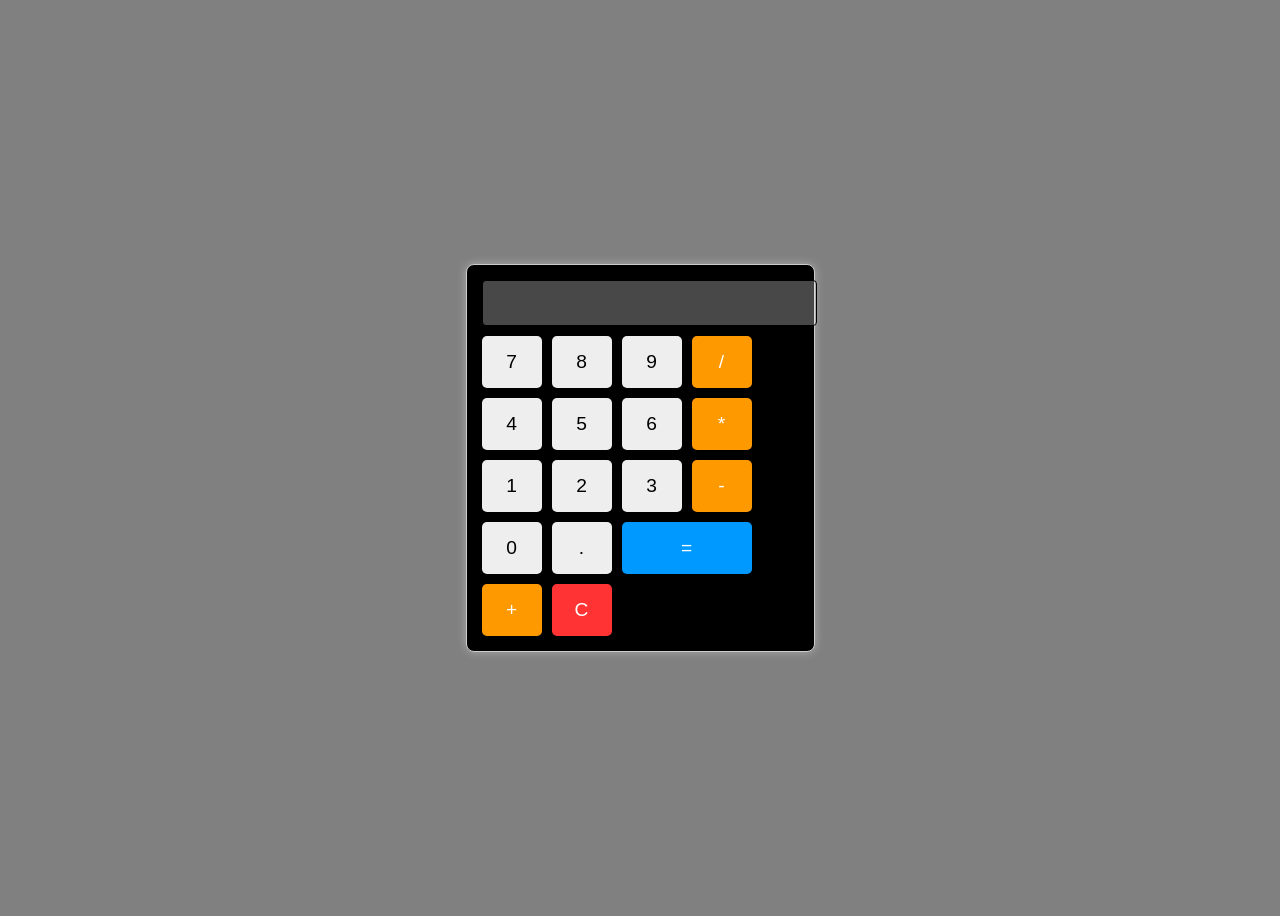
<file: Calculator.html>
<!DOCTYPE html>
<html lang="en">
<head>
<meta charset="UTF-8" />
<meta name="viewport" content="width=device-width, initial-scale=1" />
<title>Simple Calculator</title>
<style>
  body {
    font-family: Arial, sans-serif;
    display: flex;
    justify-content: center;
    align-items: center;
    height: 100vh;
    background: grey;
  }
  .calculator {
    border: 1px solid #ccc;
    padding: 15px;
    background: black;
    border-radius: 8px;
    box-shadow: 0 0 10px #aaa;
  }
  input[type="text"] {
    width: 100%;
    font-size: 1.5em;
    margin-bottom: 10px;
    padding: 8px;
    text-align: right;
    border-radius: 4px;
    border: 1px solid black;
  }
  .buttons {
    display: grid;
    grid-template-columns: repeat(4, 60px);
    gap: 10px;
  }
  button {
    padding: 15px;
    font-size: 1.2em;
    border: none;
    background: #eee;
    border-radius: 5px;
    cursor: pointer;
  }
  button.operator {
    background: #f90;
    color: #fff;
  }
  button.equals {
    background: #09f;
    color: #fff;
    grid-column: span 2;
  }
  button.clear {
    background: #f33;
    color: #fff;
  }
</style>
</head>
<body>
  <div class="calculator">
    <input type="text" id="display" disabled />
    <div class="buttons">
      <button onclick="appendNumber('7')">7</button>
      <button onclick="appendNumber('8')">8</button>
      <button onclick="appendNumber('9')">9</button>
      <button class="operator" onclick="appendOperator('/')">/</button>
      <button onclick="appendNumber('4')">4</button>
      <button onclick="appendNumber('5')">5</button>
      <button onclick="appendNumber('6')">6</button>
      <button class="operator" onclick="appendOperator('*')">*</button>
      <button onclick="appendNumber('1')">1</button>
      <button onclick="appendNumber('2')">2</button>
      <button onclick="appendNumber('3')">3</button>
      <button class="operator" onclick="appendOperator('-')">-</button>
      <button onclick="appendNumber('0')">0</button>
      <button onclick="appendNumber('.')">.</button>
      <button class="equals" onclick="calculateResult()">=</button>
      <button class="operator" onclick="appendOperator('+')">+</button>
      <button class="clear" onclick="clearDisplay()">C</button>
    </div>
  </div>

  <script>
    const display = document.getElementById('display');

    function appendNumber(num) {
      display.value += num;
    }

    function appendOperator(op) {
      if(display.value !== '' && !isOperator(display.value.slice(-1))) {
        display.value += op;
      }
    }

    function isOperator(char) {
      return ['+', '-', '*', '/'].includes(char);
    }

    function clearDisplay() {
      display.value = '';
    }

    function calculateResult() {
      try {
        const result = eval(display.value);
        display.value = result;
      } catch {
        display.value = 'Error';
      }
    }
  </script>
</body>
</html>
</file>
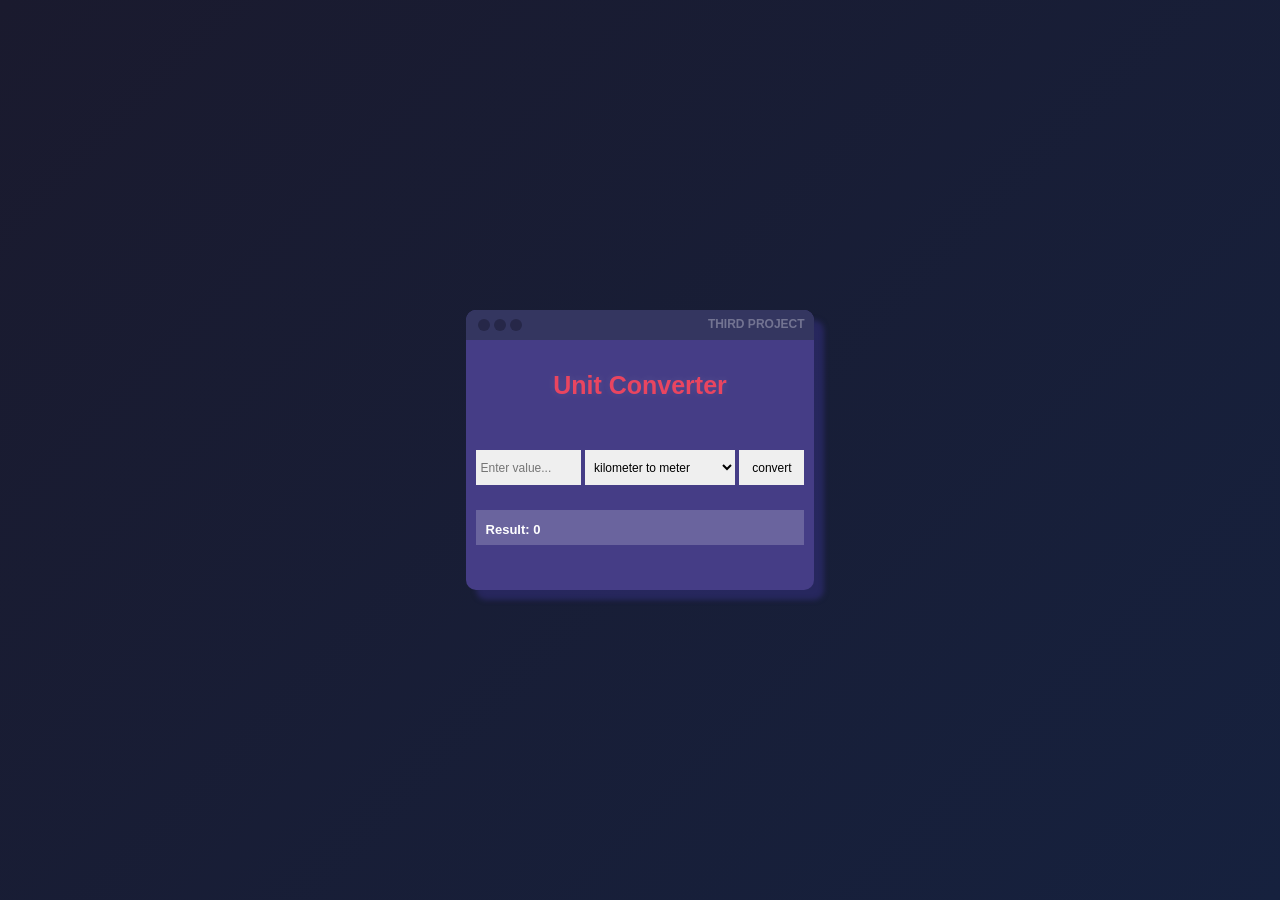
<file: Unit converter.html>
<!DOCTYPE html>
<html>

  <head>
    <meta charset="utf-8">
    <meta name="viewport" content="width=device-width">
    <title>replit</title>
    <link href="style.css" rel="stylesheet" type="text/css" />
  
    <style>
  
      * {
        margin: 0;
        padding: 0;
        box-sizing: border-box;
      }
      
      body {
        background-color: #2c2560;
        font-family: Arial, sans-serif;
        display: flex;
        min-height: 100vh;
        justify-content: center;
        align-items: center;
      }

      p {
        font-weight: bold;
      }
  
      #bigContainer {
        box-sizing: border-box;
        overflow: hidden;
        background-color: #453d86;
        border-radius: 10px;
        box-shadow: 10px 10px 5px rgba(54, 47, 132, 0.5);
      }
  
      #topLine {
        border: none;
        height: 30px;
        background-color: #343660;
        display: flex;
        align-items: center;
      }

      .line {
        display: flex;
        justify-content: center;
        align-items: center;
        margin: 0 auto;
      }

      .name {
        color: #737492;
        font-size: 12px;
        font-weight: bold;
        text-align: center;
      }

      .circleBox {
        display: flex;
        justify-content: center;
        align-items: center;
        margin: 0 50% 0 10px;
      }

      .circle {
        width: 12px;
        height: 12px; 
        border-radius: 50%; 
        background-color: #262748;
        margin: 2px;
        display: inline-block;
      }

      #conversionDiv {
        margin: 0 10px 0 10px;
      }
  
      #valueBox {
        background-color: #EFEFEF;
        border: none;
        border-radius: 0;
        outline: none;
        font-size: 12px;
        text-align: left;
        padding: 5px 5px 5px 5px;
        width: 105px;
        height: 35px;
      }
  
      #conversionUnit{
        box-sizing: border-box;
        background-color: #EFEFEF;
        border: none;
        border-radius: 0;
        outline: none;
        font-size: 12px;
        text-align: left;
        padding: 5px 5px 5px 5px;
        width: 150px;
        height: 35px;
        color: black;
      }
  
      #convertButton {
        background-color: #EFEFEF;
        border: none;
        border-radius: 0;
        outline: none;
        font-size: 12px;
        text-align: center;
        padding: 5px 2px 5px 2px;
        width: 65px;
        height: 35px;
        color: black;
      }
  
      .headerBox {
        color: white;
        margin: 25px 10px 45px 10px;
      }

      .headerBox h1 {
        font-size: 25px;
        font-weight: bold;
        text-align: center;
        font-family: 'Segoe UI', Tahoma, Geneva, Verdana, sans-serif;
      }
  
      .resultBox {
        color: white;
        margin: 25px 10px 45px 10px;
        background-color: rgba(255, 255, 255, 0.2);
        height: 35px;
        justify-content: center;
        align-items: center;
        font-size: 13px;
        
        text-align: left;
        padding: 10px 5px 5px 10px;
      }
      
    </style>
    
  </head>

  <body>
    <div id="bigContainer" >
      <div id="topLine" >
        <div class="circleBox">
          <div class="circle"></div>
          <div class="circle"></div>
          <div class="circle"></div>
        </div>
        <div class="line" ><p class="name" >THIRD PROJECT</p></div>
      </div>  
      <div class="headerBox" >
        <h1>
          Unit Converter
        </h1>
      </div>
      <div id="conversionDiv" >
        <input type="text" placeholder="Enter value..." id="valueBox"/>
  
        <select id="conversionUnit">
          <option value="1">kilometer to meter</option>
          <option value="2">meter to kilometer</option>
          <option value="3">centimeter to meter</option>
          <option value="4">meter to centimeter</option>
          <option value="5">kilogramme to gramme</option>
          <option value="6">grammes to kilogrammes</option>
          <option value="7">liters to millilitters</option>
          <option value="8">millilitters to liters</option>
          
        </select>
  
        <button id="convertButton" onclick="convert()">convert</button>
      </div>
      <div class="resultBox" >
        <p id="result"> Result: 0
         </p>
      </div>
      
    </div>
    
    <script>
      function convert() {
        let value = document.getElementById("valueBox").value;
        console.log("Value before isNaN check:", value);

        console.log("Value after isNaN check:", value);
        
        let conversionUnit = document.getElementById("conversionUnit").value;
        let result = document.getElementById("result");

        if (isNaN(value)) {
          console.log("Value is not a number");
          alert("Please enter a valid numerical value.");
          document.getElementById("valueBox").value = "";
        } else if (conversionUnit == "1") {
          result.innerHTML = "Result: " + (value * 1000) + " m";
        } else if (conversionUnit == "2") {
          result.innerHTML = "Result: " + (value / 1000) + " km";
        } else if (conversionUnit == "3") {
          result.innerHTML = "Result: " + (value / 100) + " m";
        } else if (conversionUnit == "4") {
          result.innerHTML = "Result: " + (value * 100) + " cm";
        } else if (conversionUnit == "5") {
          result.innerHTML = "Result: " + (value * 1000) + " g";
        } else if (conversionUnit == "6") {
          result.innerHTML = "Result: " + (value / 1000) + " kg";
        } else if (conversionUnit == "7") {
          result.innerHTML = "Result: " + (value * 1000) + " ml";
        } else if (conversionUnit == "8") {
          result.innerHTML = "Result: " + (value / 1000) + " l";
        }
      }
    </script>
  </body>

</html>
</file>
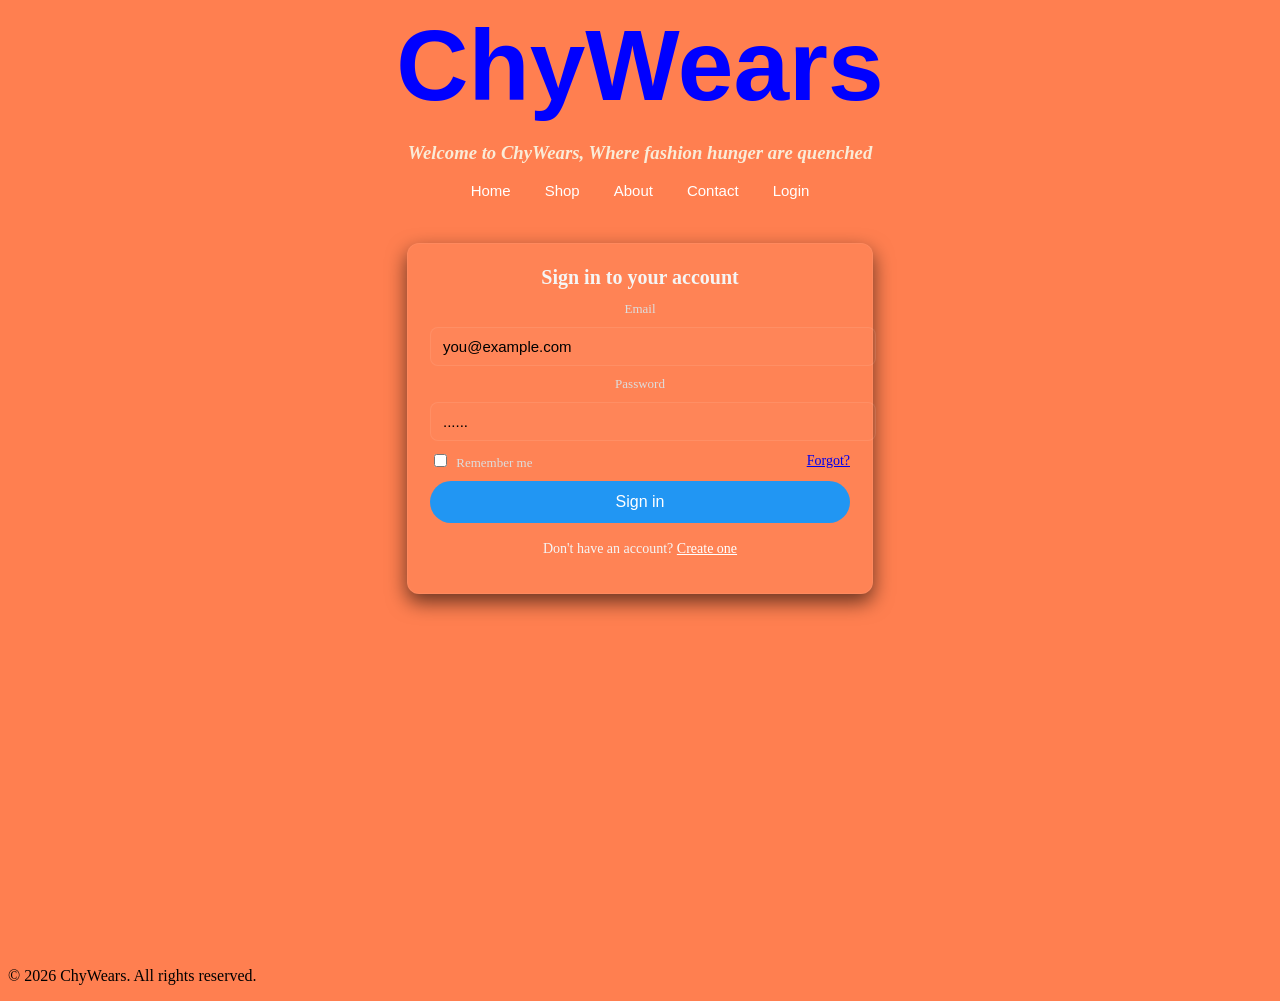
<file: ChyWears/login.html>
<!DOCTYPE html>
<html lang="en">
<head>
    <meta charset="UTF-8">
    <meta name="viewport" content="width=device-width, initial-scale=1.0">
    <title>Document</title>
    <link rel="stylesheet" href="login.css">
</head>
<body>
    <header class="site-header">
        <h1>ChyWears</h1>
        <h3>Welcome to ChyWears, Where fashion hunger are quenched</h3>
        <nav class="main-nav">
            <a href="index.html">Home</a>
            <a href="shop.html">Shop</a>
            <a href="about.html">About</a>
            <a href="contact.html">Contact</a>
            <a href="login.html">Login</a>
        </nav>
    </header>

    <main class="auth-page">
    <section class="login-card" aria-labelledby="login-title">
      <h2 id="login-title">Sign in to your account</h2>

      <form class="login-form" action="#" method="post" autocomplete="on" novalidate>
        <label for="email">Email</label>
        <input id="email" name="email" type="email" required placeholder="you@example.com">

        <label for="password">Password</label>
        <input id="password" name="password" type="password" required placeholder="......">

        <div class="form-row">
          <label class="remember">
            <input type="checkbox" name="remember">
            Remember me
          </label>
          <a class="forgot" href="forgot.html">Forgot?</a>
        </div>

        <button type="submit" class="btn primary">Sign in</button>

        <p class="signup-cta">Don't have an account? <a href="register.html">Create one</a></p>
      </form>
    </section>
  </main>

  <footer class="site-footer">
    <p>&copy; <span id="year"></span> ChyWears. All rights reserved.</p>
  </footer>

  <script>
    document.getElementById('year').textContent = new Date().getFullYear();
    // Basic client-side validation example (optional)
    document.querySelector('.login-form').addEventListener('submit', function(e){
      const email = document.getElementById('email');
      const pwd = document.getElementById('password');
      if(!email.value || !pwd.value){ e.preventDefault(); alert('Please fill both fields.'); }
    });
  </script> 
    
</body>
</html>
</file>
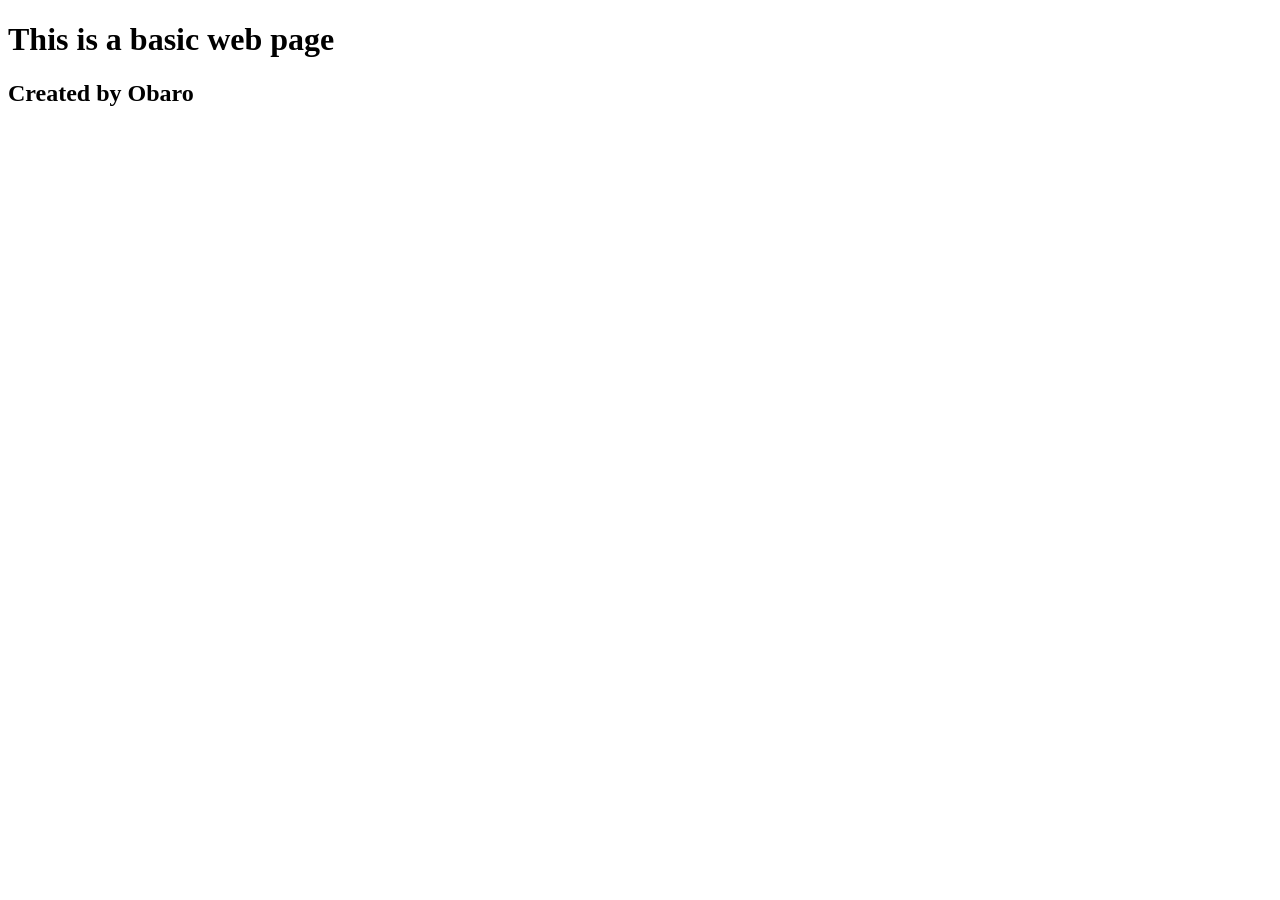
<file: e-commerce/basic web.html>
<!DOCTYPE html>
<html lang="en">
<head>
    <meta charset="UTF-8">
    <meta name="viewport" content="width=device-width, initial-scale=1.0">
    <title>Basic Page</title>
</head>
<body>
    
    <h1>This is a basic web page</h1>
    <h2>Created by Obaro</h2>
</body>
</html>
</file>
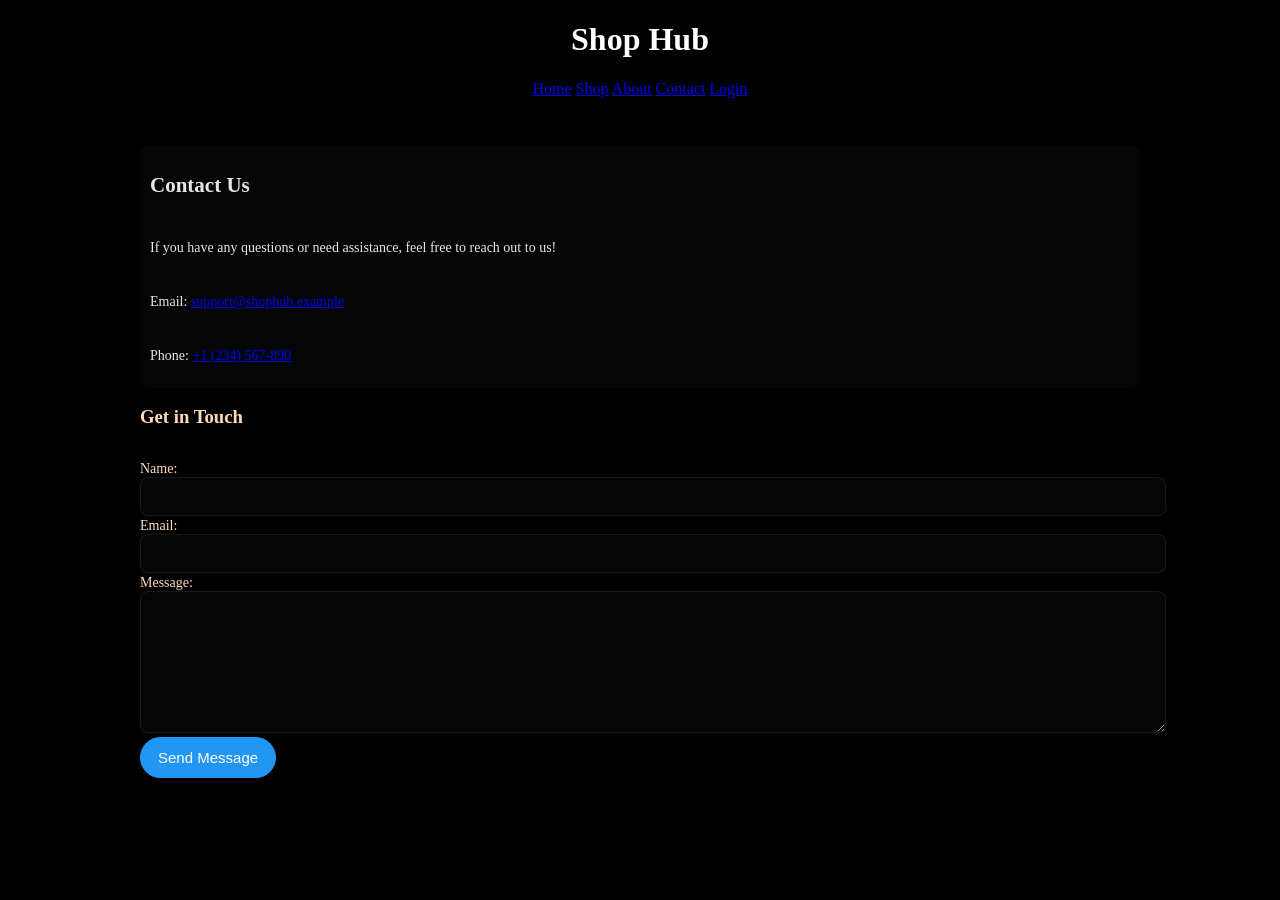
<file: e-commerce/contact.html>
<!doctype html>
<html lang="en">
<head>
    <meta charset="utf-8" />
    <meta name="viewport" content="width=device-width,initial-scale=1" />
    <title>Contact Us — Shop Hub</title>
    <link rel="stylesheet" href="contact.css">
</head>
<body>
    <header class="site-header">
        <h1>Shop Hub</h1>
        <nav class="main-nav">
            <a href="index.html">Home</a>
            <a href="shop.html">Shop</a>
            <a href="about.html">About</a>
            <a href="contact.html" aria-current="page">Contact</a>
            <a href="login.html">Login</a>
        </nav>
    </header>

    <main class="contact-page">
        <section class="contact-info">
            <h2>Contact Us</h2>
            <p>If you have any questions or need assistance, feel free to reach out to us!</p>
            <p>Email: <a href="mailto:support@shophub.example">support@shophub.example</a></p>
            <p>Phone: <a href="tel:+1234567890">+1 (234) 567-890</a></p>
        </section>

        <section class="contact-form">
            <h3>Get in Touch</h3>
            <form action="#" method="post">
                <label for="name">Name:</label>
                <input type="text" id="name" name="name" required>

                <label for="email">Email:</label>
                <input type="email" id="email" name="email" required>

                <label for="message">Message:</label>
                <textarea id="message" name="message" rows="4" required></textarea>

                <button type="submit" class="btn">Send Message</button>
            </form>
        </section>
    </main>

    <footer class="site-footer">
        <p>&copy; <span id="year"></span> Shop Hub. All rights reserved.</p>
    </footer>

    <script>
        // small script to set year
        document.getElementById('year').textContent = new Date().getFullYear();
    </script>
</body>
</html>
</file>
<file: style.css>
/* --- style.css: The complete and final version for optimal UI/UX --- */

/* Global Reset & Base Styles */
* {
    box-sizing: border-box;
    margin: 0;
    padding: 0;
}

body {
    font-family: 'Roboto Mono', monospace;
    background: linear-gradient(135deg, #1a1a2e 0%, #16213e 100%); /* Deep space gradient */
    color: #E0E0E0;
    padding: 40px 20px;
    line-height: 1.6;
    min-height: 100vh;
}

.container {
    max-width: 1000px;
    margin: 0 auto;
}

/* Typography & Neon Glow */
h1, h2, h3 {
    text-shadow: 0 0 8px rgba(255, 255, 255, 0.1); 
}

h1 {
    font-size: 2.5rem;
    margin-bottom: 20px;
    color: #e94560; /* Vibrant red/pink for focus */
}

h2 {
    color: #00ffff; /* Cyan for subtitles */
}

/* --- Header & Footer Styles --- */
header {
    display: flex;
    justify-content: space-between;
    align-items: center;
    padding: 10px 0;
    border-bottom: 1px solid #00FFFF33; /* Neon cyan bottom border */
    margin-bottom: 40px;
}

.logo {
    font-size: 1.5rem;
    font-weight: bold;
    color: #39FF14; /* Neon green logo */
    text-shadow: 0 0 5px rgba(57, 255, 20, 0.5);
}

nav a {
    color: #00FFFF; /* Neon cyan links */
    text-decoration: none;
    margin-left: 20px;
    transition: color 0.3s;
}

nav a:hover {
    color: #E94560; /* Neon red on hover */
    text-shadow: 0 0 5px rgba(233, 69, 96, 0.5);
}

footer {
    margin-top: 60px;
    padding-top: 20px;
    border-top: 1px solid #E9456033; /* Neon red top border */
    text-align: center;
    color: #a0a0a0;
    font-size: 0.8rem;
}

footer a {
    color: #00FFFF; /* Footer links in cyan */
    text-decoration: none;
}

footer a:hover {
    text-decoration: underline;
}

/* --- New Section Styles --- */
section {
    padding: 60px 0;
    border-bottom: 1px solid #0f3460; /* Subtle separator */
}

#home {
    min-height: 50vh;
    display: flex;
    flex-direction: column;
    justify-content: center;
    align-items: flex-start;
}

#about p {
    margin-bottom: 15px;
    color: #a0a0a0;
}

.service-list {
    display: flex;
    gap: 20px;
    margin-top: 20px;
}

.service-list p {
    background-color: #0f3460;
    padding: 10px 15px;
    border-radius: 5px;
    border: 1px solid #00ffff33;
}

#achievements ul {
    list-style-type: none;
    margin-top: 20px;
}

#achievements li {
    background: url('data:image/svg+xml;utf8,<svg xmlns="www.w3.org" width="16" height="16" viewBox="0 0 16 16"><path fill="%2339FF14" d="M12 0H4C3.17 0 2.5.67 2.5 1.5V13L8 10.5 13.5 13V1.5C13.5 .67 12.83 0 12 0z"/></svg>') no-repeat left center;
    padding-left: 25px;
    margin-bottom: 10px;
    color: #00FFFF;
}

/* --- Project Cards Layout & 3D Effects --- */
.portfolio-grid {
    display: grid;
    grid-template-columns: repeat(auto-fit, minmax(300px, 1fr));
    gap: 25px;
    margin-top: 30px;
    perspective: 1000px; /* Essential for 3D depth */
}

.project-card {
    background-color: #0f3460; /* Main card color, blends with background */
    padding: 25px;
    border-radius: 10px;
    border: 1px solid #e9456033;
    box-shadow: 0 0 20px rgba(233, 69, 96, 0.2);
    transition: transform 0.1s ease-out; /* Smoother transition for JS effect */
    transform-style: preserve-3d; /* Tells the browser children are in 3D space */
    cursor: pointer;
}

/* Class added by JS when mouse is over the card */
.project-card.active-tilt {
    box-shadow: 0 0 40px rgba(0, 255, 255, 0.5); /* Stronger glow when interactive */
}

.project-card h3 {
    color: #39ff14; /* Neon Green */
    text-shadow: 0 0 5px rgba(57, 255, 20, 0.5);
    margin-bottom: 10px;
}

.project-card p {
    color: #a0a0a0; /* Softer text color */
    margin-bottom: 20px;
}

.project-card a {
    display: inline-block;
    background-color: #e94560; /* Action color */
    color: white;
    border: none;
    padding: 10px 15px;
    border-radius: 5px;
    text-decoration: none;
    box-shadow: 0 0 10px rgba(233, 69, 96, 0.5);
    transition: background-color 0.3s, transform 0.2s;
}

.project-card a:hover {
    background-color: #ff6b6b;
    transform: scale(1.05); /* Slight pop out on link hover */
}
/* --- Contact Form Styles (Add to the bottom of style.css) --- */
form {
    display: grid;
    grid-template-columns: 1fr;
    gap: 10px;
    max-width: 500px;
    margin-top: 20px;
}

form label {
    display: block;
    margin-bottom: 5px;
    color: #00FFFF; /* Neon cyan labels */
}

form input, form textarea {
    width: 100%;
    padding: 10px;
    background-color: #0f3460;
    border: 1px solid #e9456033;
    color: #E0E0E0;
    border-radius: 5px;
}

form input:focus, form textarea:focus {
    outline: none;
    border-color: #00FFFF;
    box-shadow: 0 0 10px rgba(0, 255, 255, 0.5);
}

form button {
    background-color: #e94560;
    color: white;
    border: none;
    padding: 12px 20px;
    cursor: pointer;
    border-radius: 5px;
    transition: background-color 0.3s, transform 0.2s;
    font-family: 'Roboto Mono', monospace;
}

form button:hover {
    background-color: #ff6b6b;
    transform: scale(1.03);
}
/* --- Skill Section Styles (Add to the bottom of style.css) --- */
.skills-grid {
    display: grid;
    grid-template-columns: repeat(auto-fit, minmax(250px, 1fr));
    gap: 20px;
    margin-top: 30px;
}

.skill-card {
    background-color: #0f3460;
    padding: 20px;
    border-radius: 8px;
    border: 1px solid #00FFFF33;
    box-shadow: 0 0 15px rgba(0, 255, 255, 0.15);
}

.skill-card h3 {
    color: #e94560; /* Neon red for skill titles */
    border-bottom: 1px solid #e9456033;
    padding-bottom: 10px;
}

.skill-card ul {
    list-style-type: none;
    padding-top: 10px;
}

.skill-card li {
    padding: 5px 0;
    color: #a0a0a0;
}
</file>
<file: ChyWears/login.css>
body{
    background-color: coral;
    
}
h1{
    color: blue;
    text-align: center;
    font-size: 100px;
    font-family:'Gill Sans', 'Gill Sans MT', Calibri, 'Trebuchet MS', sans-serif;
    margin: 0;
    padding: 0;
 
}

.main-nav{
    text-align: center;
}

h3{
    color: antiquewhite;
    text-align: center;
    font-style: italic;
    font-family: cursive;
}

nav.main-nav {
    margin: 15px 0;
}

nav.main-nav a {
    color: #fff;
    text-decoration: none;
    margin: 0 15px;
    font-size: 15px;
    font-family: 'Gill Sans', 'Gill Sans MT', Calibri, 'Trebuchet MS', sans-serif;
}

nav.main-nav a:hover {
    text-decoration: underline;
}

main {
    padding: 20px;
}

main.auth-page{
    color: whitesmoke;
    text-align: center;
}

.auth-page {
  display: flex;
  justify-content: center;
  align-items: flex-start;
  padding: 28px 16px;
  min-height: calc(100vh - 220px);
  color: #f8f8f8;
}

.login-card {
  width: 100%;
  max-width: 420px;
  background: rgba(255,255,255,0.03);
  border: 1px solid rgba(255,255,255,0.05);
  padding: 22px;
  border-radius: 12px;
  box-shadow: 0 8px 20px rgba(0,0,0,0.6);
}

.login-card h2 {
  margin: 0 0 12px;
  font-size: 20px;
  text-align: center;
}

.login-form {
  display: grid;
  gap: 10px;
}

.login-form label {
  font-size: 13px;
  color: #ddd;
}

.login-form input[type="email"],
.login-form input[type="password"] {
  width: 100%;
  padding: 10px 12px;
  border-radius: 8px;
  border: 1px solid rgba(255,255,255,0.08);
  background: rgba(255,255,255,0.02);
  color: #fff;
  font-size: 15px;
}

.login-form input::placeholder { color: black; }

.form-row {
  display: flex;
  justify-content: space-between;
  align-items: center;
  font-size: 14px;
}

.remember input { margin-right: 6px; }

.btn.primary {
  display: inline-block;
  width: 100%;
  padding: 12px;
  border-radius: 999px;
  background: #2196F3;
  color: #fff;
  border: none;
  font-size: 16px;
  cursor: pointer;
}

.btn.primary:hover { background: #0b7dda; }

.signup-cta {
  text-align: center;
  font-size: 14px;
  margin-top: 8px;
}
.signup-cta a { color: #fff; text-decoration: underline; }

@media (max-width: 420px) {
  .login-card { margin: 8px; padding: 16px; }
  .auth-page { min-height: auto; padding-top: 20px; }
}
</file>
<file: e-commerce/contact.css>
/* Contact page styles */
body{
    background-color: black;
}

h1{
    color: white;
    text-align: center;
}

.main-nav{
    text-align: center;
}
.contact-page {
  max-width: 1000px;
  margin: 32px auto;
  padding: 16px;
  color: peachpuff;
  font-family: inherit;
}

.contact-card {
  display: grid;
  grid-template-columns: 1fr 360px;
  gap: 20px;
  background: rgba(255,255,255,0.03);
  border: 1px solid rgba(255,255,255,0.05);
  padding: 20px;
  border-radius: 12px;
}

/* Form area */
.contact-form {
  display: grid;
  gap: 12px;
}

.contact-form label {
  font-size: 14px;
  color: peachpuff;
}

.contact-form input[type="text"],
.contact-form input[type="email"],
.contact-form input[type="tel"],
.contact-form textarea {
  width: 100%;
  padding: 10px 12px;
  border-radius: 8px;
  border: 1px solid rgba(255,255,255,0.08);
  background: rgba(255,255,255,0.02);
  color: #fff;
  font-size: 15px;
  resize: vertical;
}

.contact-form textarea {
  min-height: 120px;
}

/* Contact info / aside */
.contact-info {
  padding: 10px;
  border-radius: 8px;
  background: rgba(255,255,255,0.02);
  display: flex;
  flex-direction: column;
  gap: 10px;
  font-size: 14px;
  color: #e6e6e6;
}

.contact-info .info-row {
  display: flex;
  gap: 10px;
  align-items: center;
}

/* Submit button */
.contact-form .btn {
  display: inline-block;
  padding: 12px 18px;
  border-radius: 999px;
  background: #2196F3;
  color: #fff;
  border: none;
  cursor: pointer;
  font-size: 15px;
  width: fit-content;
}
.contact-form .btn:hover { background: #0b7dda; }

/* Small screens: stack columns */
@media (max-width: 820px) {
  .contact-card {
    grid-template-columns: 1fr;
  }
}

/* Very small screens: tighter spacing */
@media (max-width: 420px) {
  .contact-page { padding: 12px; margin: 18px auto; }
  .contact-form input[type="text"],
  .contact-form input[type="email"],
  .contact-form textarea { padding: 10px; font-size: 14px; }
}
</file>
